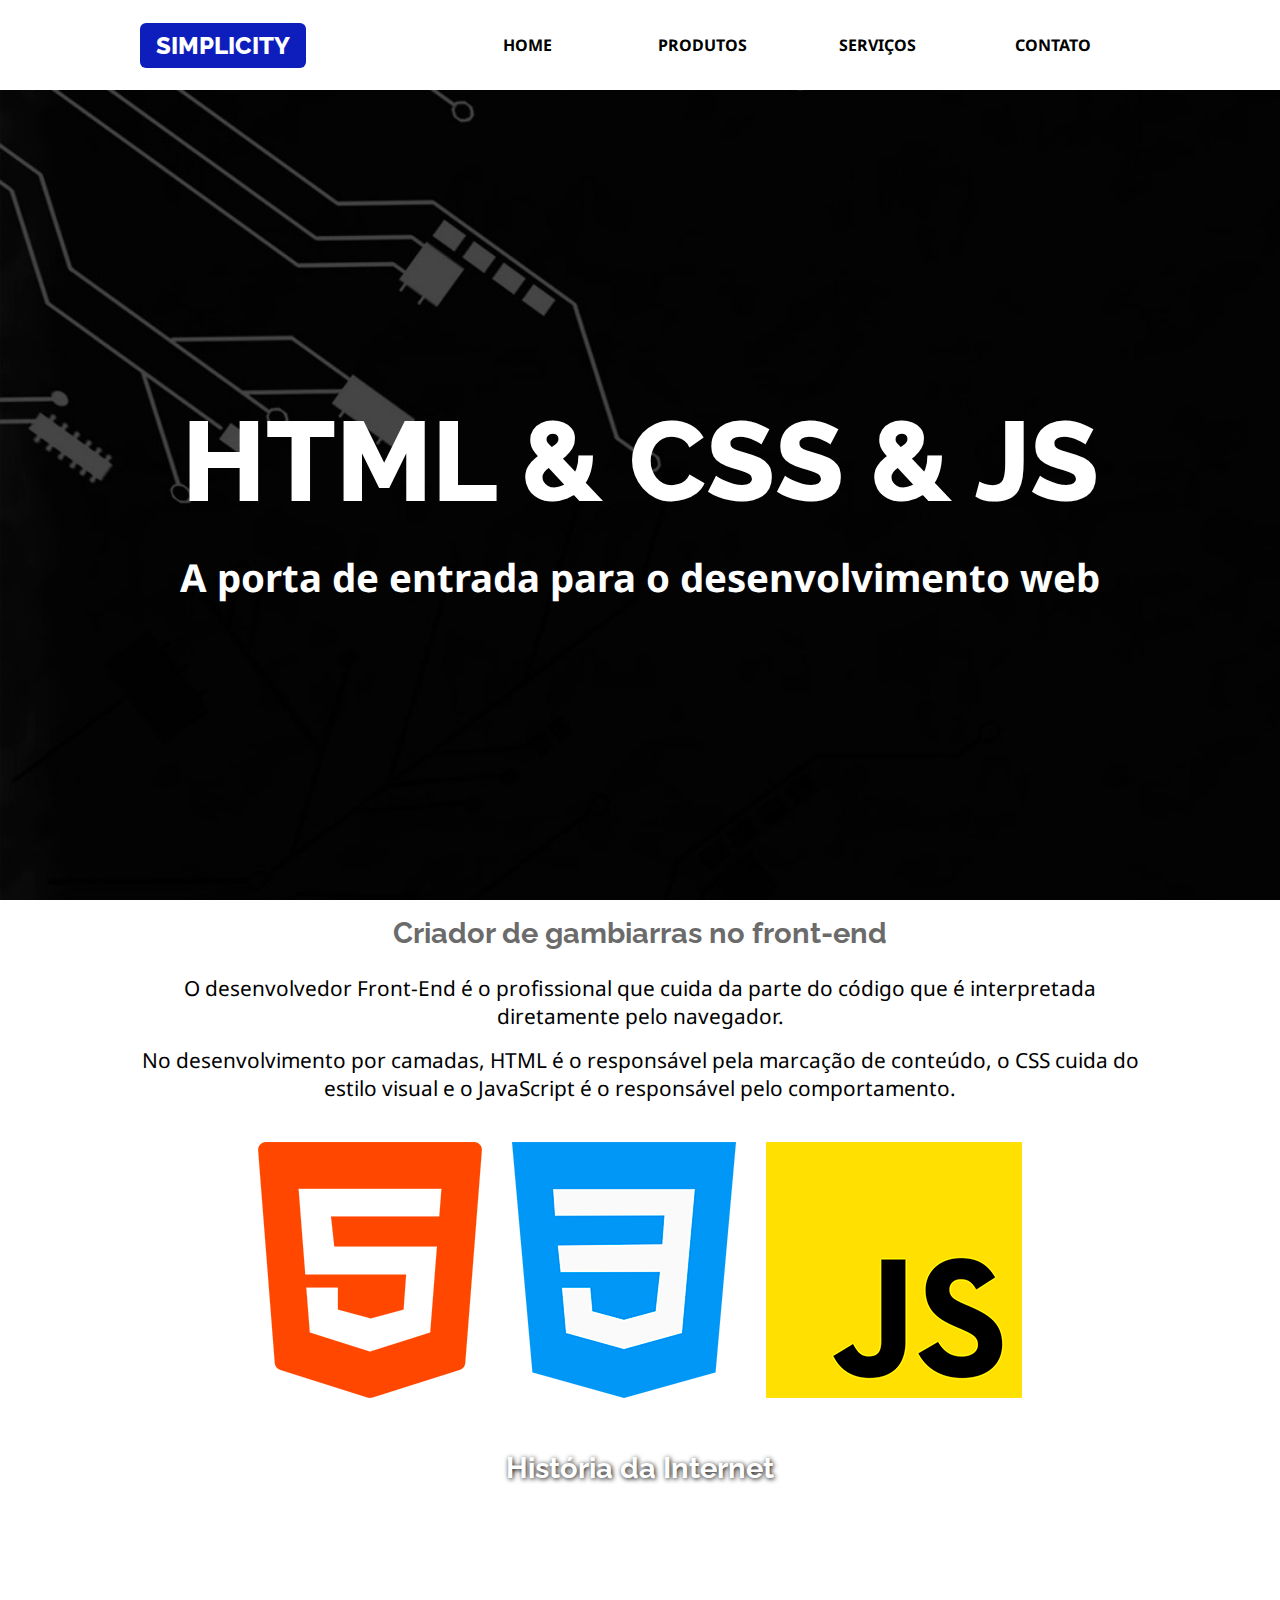
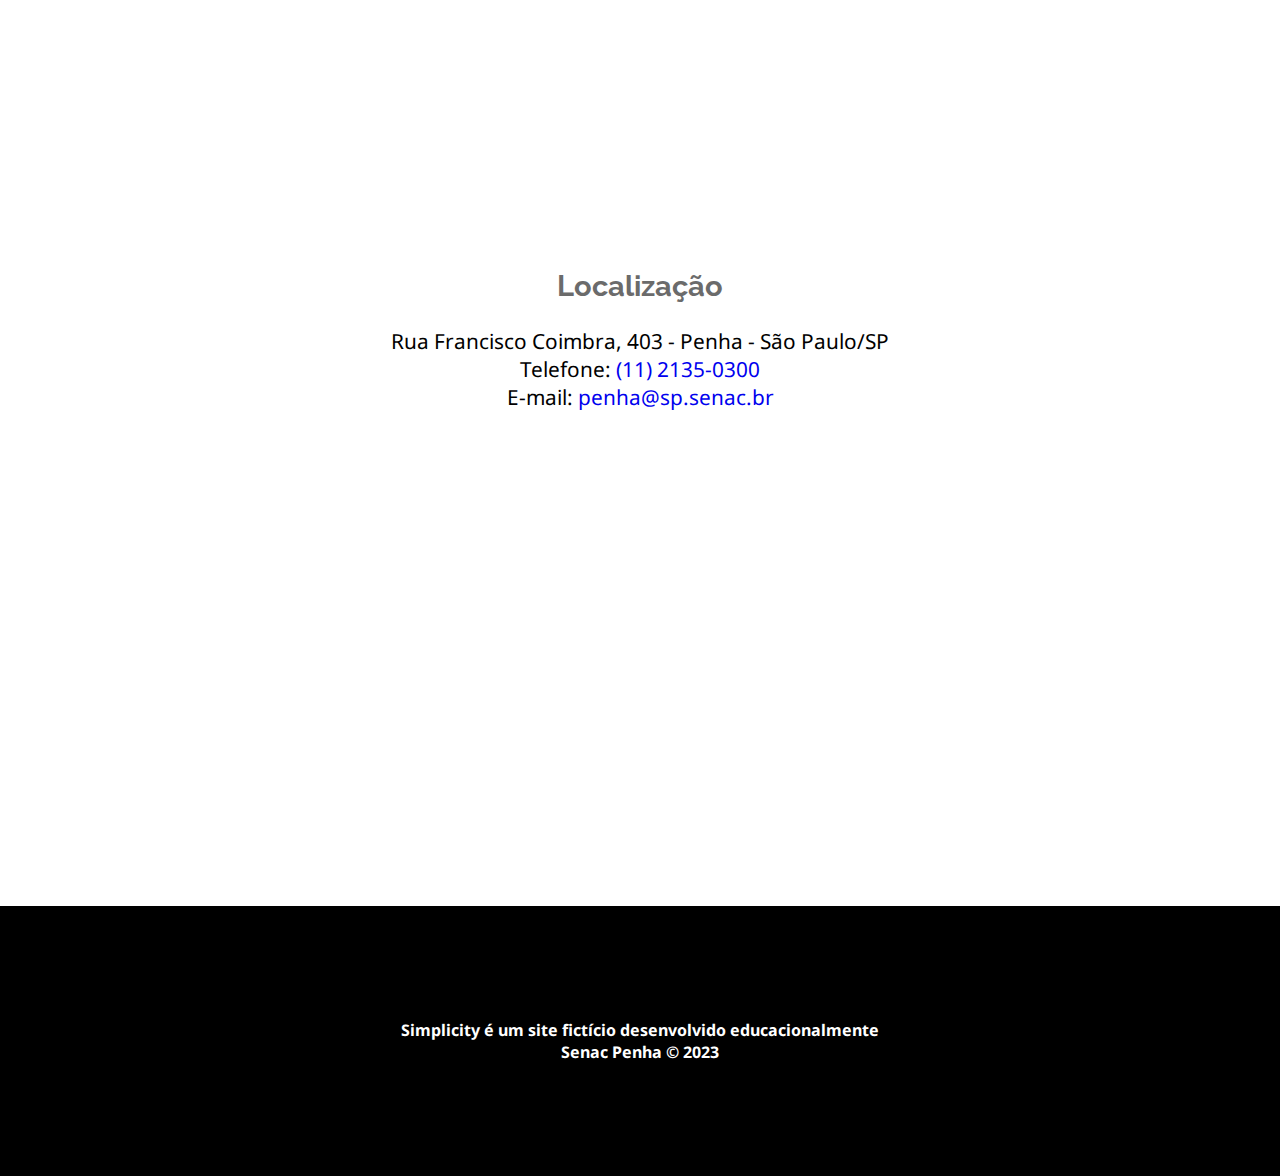
<file: index.html>
<!DOCTYPE html>
<html lang="pt-br">
<head>
    <meta charset="UTF-8">
    <meta http-equiv="X-UA-Compatible" content="IE=edge">
    <meta name="viewport" content="width=device-width, initial-scale=1.0">
    <title>Simplicity</title>
    <link rel="stylesheet" href="css/estilos.css">
    
</head>
<body>
    
    <!-- Cabeçalho -->
    <header>
        <div class="limitador">
            <h1>
                <a href="index.html">
                    Simplicity
                </a>
            </h1>
            <nav>
                <h2><a href="" class="icone">Menu &equiv;</a></h2>                
                <ul class="menu">
                    <li><a href="index.html">Home</a></li>
                    <li><a href="produtos.html">Produtos</a></li>
                    <li><a href="servicos.html">Serviços</a></li>
                    <li><a href="contato.html">Contato</a></li>
                </ul>
            </nav>
        </div>
    </header>

    <!-- Área de conteúdo -->
    <main>
        <article class="destaque">
            <h2>HTML & CSS & JS</h2>
            <p>A porta de entrada para o
            desenvolvimento web</p>
        </article>

        <article class="front-end limitador">
            <h2>Criador de gambiarras no front-end </h2>
            
            <p>O desenvolvedor Front-End é o profissional que cuida da parte do código que é interpretada diretamente pelo navegador.</p>
            
            <p>No desenvolvimento por camadas, HTML é o 
            responsável pela marcação de conteúdo, o CSS cuida do estilo visual e o JavaScript é o responsável pelo comportamento.</p>

            <!-- Área de ilustração do conteúdo -->
            <figure>
                <img src="imagens/tecnologias.png" alt="">
            </figure>            
        </article>
        
        <article class="historia">
            <h2>História da Internet</h2>
            <iframe height="315" src="https://www.youtube.com/embed/jlkvzcG1UMk" title="YouTube video player" frameborder="0" allow="accelerometer; autoplay; clipboard-write; encrypted-media; gyroscope; picture-in-picture; web-share" allowfullscreen></iframe>
        </article>
        
        <article class="localizacao">
            <h2>Localização</h2>

            <address class="limitador">
                Rua Francisco Coimbra, 403 - Penha - 
                São Paulo/SP <br>

                Telefone: <a href="tel:1121350300">
                    (11) 2135-0300 </a> <br>
                E-mail: <a href="mailto:penha@sp.senac.br">
                    penha@sp.senac.br
                </a>
            </address>

            <iframe src="https://www.google.com/maps/embed?pb=!1m18!1m12!1m3!1d3658.1757931363586!2d-46.54244288440734!3d-23.526178866180405!2m3!1f0!2f0!3f0!3m2!1i1024!2i768!4f13.1!3m3!1m2!1s0x94ce5e45de28bb23%3A0x1d2ed3122aae28a7!2sSenac%20Penha!5e0!3m2!1spt-BR!2sbr!4v1680266210436!5m2!1spt-BR!2sbr" height="450" style="border:0;" allowfullscreen="" loading="lazy" referrerpolicy="no-referrer-when-downgrade"></iframe>
        </article>
    </main>
    
    <!-- Rodapé -->
    <footer>
        <p>Simplicity é um site fictício desenvolvido 
        educacionalmente <br> Senac Penha &copy; 2023 
        </p>
    </footer>

    <script src="js/menu.js"></script>
</body>
</html>
</file>
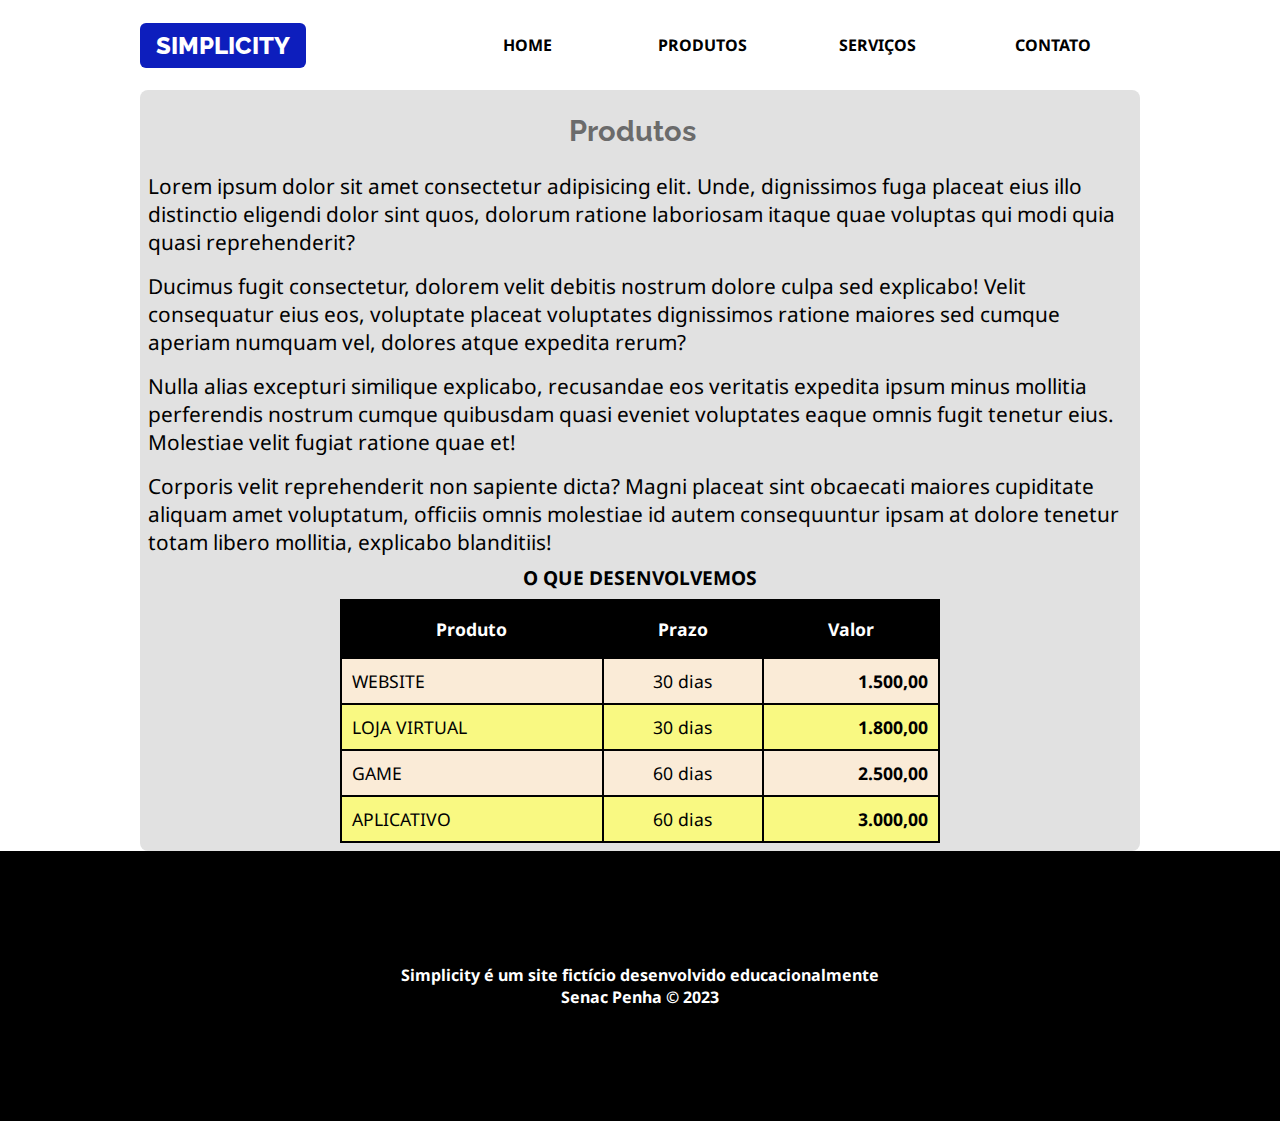
<file: produtos.html>
<!DOCTYPE html>
<html lang="pt-br">
<head>
    <meta charset="UTF-8">
    <meta http-equiv="X-UA-Compatible" content="IE=edge">
    <meta name="viewport" content="width=device-width, initial-scale=1.0">
    <title>Produtos - Simplicity</title>
    <link rel="stylesheet" href="css/estilos.css">
</head>
<body>

    <header>
        <div class="limitador">
            <h1>
                <a href="index.html">
                    Simplicity
                </a>
            </h1>
            <nav>
                <h2><a href="" class="icone">Menu &equiv;</a></h2>
                <ul class="menu">
                    <li><a href="index.html">Home</a></li>
                    <li><a href="produtos.html">Produtos</a></li>
                    <li><a href="servicos.html">Serviços</a></li>
                    <li><a href="contato.html">Contato</a></li>
                </ul>
            </nav>
        </div>
    </header>

    <main>
        <article class="limitador conteudo">
            <h2>Produtos</h2>
            <p>Lorem ipsum dolor sit amet consectetur adipisicing elit. Unde, dignissimos fuga placeat eius illo distinctio eligendi dolor sint quos, dolorum ratione laboriosam itaque quae voluptas qui modi quia quasi reprehenderit?</p>
            <p>Ducimus fugit consectetur, dolorem velit debitis nostrum dolore culpa sed explicabo! Velit consequatur eius eos, voluptate placeat voluptates dignissimos ratione maiores sed cumque aperiam numquam vel, dolores atque expedita rerum?</p>
            <p>Nulla alias excepturi similique explicabo, recusandae eos veritatis expedita ipsum minus mollitia perferendis nostrum cumque quibusdam quasi eveniet voluptates eaque omnis fugit tenetur eius. Molestiae velit fugiat ratione quae et!</p>
            <p>Corporis velit reprehenderit non sapiente dicta? Magni placeat sint obcaecati maiores cupiditate aliquam amet voluptatum, officiis omnis molestiae id autem consequuntur ipsam at dolore tenetur totam libero mollitia, explicabo blanditiis!</p>

            <table>
                <!-- Título/Legenda -->
                <caption>O que desenvolvemos</caption>

                <!-- Linha (tr) -->
                <tr>
                    <!-- Célula de cabeçalho (th) -->
                    <th>Produto</th>
                    <th>Prazo</th>
                    <th>Valor</th>
                </tr>

                <tr>
                    <td>Website</td>
                    <td>30 dias</td>
                    <td>1.500,00</td>
                </tr>

                <tr>
                    <td>Loja Virtual</td>
                    <td>30 dias</td>
                    <td>1.800,00</td>
                </tr>

                <tr>
                    <td>Game</td>
                    <td>60 dias</td>
                    <td>2.500,00</td>
                </tr>

                <tr>
                    <td>Aplicativo</td>
                    <td>60 dias</td>
                    <td>3.000,00</td>
                </tr>
            </table>

        </article>        
    </main>
    
    <footer>
        <p>Simplicity é um site fictício desenvolvido 
        educacionalmente <br> Senac Penha &copy; 2023 
        </p>
    </footer>

    <script src="js/menu.js"></script>

</body>
</html>
</file>
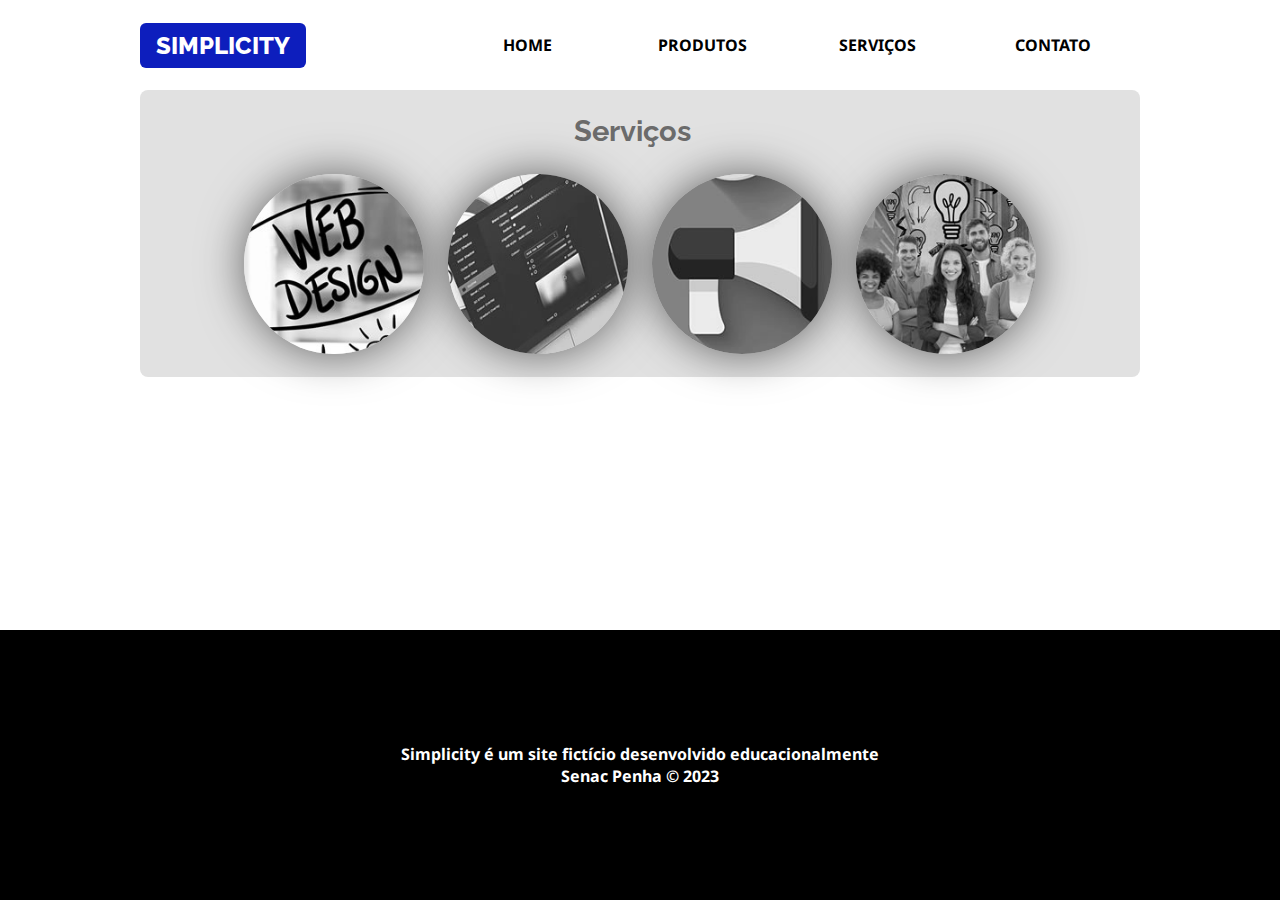
<file: servicos.html>
<!DOCTYPE html>
<html lang="pt-br">
<head>
    <meta charset="UTF-8">
    <meta http-equiv="X-UA-Compatible" content="IE=edge">
    <meta name="viewport" content="width=device-width, initial-scale=1.0">
    <title>Serviços - Simplicity</title>
    <link rel="stylesheet" href="lightbox/css/lightbox.min.css">

    <link rel="stylesheet" href="css/estilos.css">
</head>
<body>

    <header>
        <div class="limitador">
            <h1>
                <a href="index.html">
                    Simplicity
                </a>
            </h1>
            <nav>
                <h2><a href="" class="icone">Menu &equiv;</a></h2>
                <ul class="menu">
                    <li><a href="index.html">Home</a></li>
                    <li><a href="produtos.html">Produtos</a></li>
                    <li><a href="servicos.html">Serviços</a></li>
                    <li><a href="contato.html">Contato</a></li>
                </ul>
            </nav>
        </div>
    </header>

    <main>
        <article class="limitador conteudo">
            <h2>Serviços</h2>
            <!-- (p>lorem15)*2 -->
      

    <figure class="galeria-servicos">
        <a href="imagens/desenvolvimento-web.jpg" data-lightbox="galeria" data-title="Front-End">
            <img src="imagens/desenvolvimento-web-mini.jpg" alt="">
        </a>

        
        <a href="imagens/design-grafico.jpg" data-lightbox="galeria" data-title="Criatividade total">
            <img src="imagens/design-grafico-mini.jpg" alt="">
        </a>

        
        <a href="imagens/marketing-digital.jpg" data-lightbox="galeria" data-title="Venda bem">
            <img src="imagens/marketing-digital-mini.jpg" alt="">
        </a>
        

        <a href="imagens/consultoria-treinamento.jpg" data-lightbox="galeria" data-title="Aprenda bem">
            <img src="imagens/consultoria-treinamento-mini.jpg" alt="">
        </a>
        

    </figure>           

        </article>        
    </main>
    
    <footer>
        <p>Simplicity é um site fictício desenvolvido 
        educacionalmente <br> Senac Penha &copy; 2023 
        </p>
    </footer>

    <script src="https://cdnjs.cloudflare.com/ajax/libs/jquery/3.6.4/jquery.min.js"></script>
    <script src="lightbox/js/lightbox.min.js"></script>

    <script src="js/menu.js"></script>

    <script>
        lightbox.option({
            alwaysShowNavOnTouchDevices: true,
          'resizeDuration': 200,
          'wrapAround': true
        })
    </script>
    
</body>
</html>
</file>
<file: css/estilos.css>
@import url('https://fonts.googleapis.com/css2?family=Noto+Sans:wght@400;700&family=Raleway:wght@400;700;800&display=swap');

/* Alterando o Box Model CSS
para evitar dificuldades com dimensões
(largura, altura, bordas e espaçamentos) */
* { box-sizing: border-box; }

/* Definindo um tamanho padrão/referência
para uso com medida REM. */
html { font-size: 14px; }

/* Reset de espaçamento de alguns elementos */
body, h1, h2, p, figure, .menu {
    margin: 0;
    padding: 0;
}

/* Tornando todas as imagens flexíveis */
img { max-width: 100%; }

body {
    font-family: 'Noto Sans', Verdana, Arial, sans-serif;
    
    /* Importante declarar mesmo que seja branco, 
    já que o padrão é transparente (pode causar 
    inconsistências quando exibido em aparelhos
    com modo noturno ativado). */
    background-color: white;

    /* Solução do rodapé (etapa 1) */
    display: flex;
    min-height: 100vh;
    flex-direction: column;
}

/* Solução do rodapé (etapa 2/final) */
main { flex: 1; }

a { text-decoration: none; }

h1 a { 
    background-color: rgb(13, 30, 189);
    color: white;
    padding: 0.5rem 1rem;
    border-radius: 6px;
    text-transform: uppercase;
}

h1 { 
    /* Google Fonts */
    font-family: Raleway, sans-serif;  
    font-weight: 800; 
    font-size: 1.5rem;    
}

header {
    z-index: 100;
    background-color: white;
    position: sticky;
    top: 0;
}

header .limitador {
    height: 10vh;
    display: flex;
    justify-content: space-between;
    align-items: center;
}



/* Exercícios:
1) Crie uma regra usando o seletor "nav h2 a" com: 
cor de texto preta, tamanho de fonte de 1.2rem
espaçamento interno de 1rem, display como inline-block

2) Crie uma regra para que ao passar o mouse nos links
"Menu ≡", Home, Produtos, Serviços e Contato, a cor
de fundo mude para um tom de cinza qualquer.

3) Crie uma regra para remover os marcadores da lista
com a classe chamada "menu".

4) Crie uma regra para os links da lista menu com: cor de texto preta, negrito, flex alinhado ao centro totalmente, altura de 50px. */



/* Exercício 1 */
nav h2 a {
    color: black;
    font-size: 1.2rem;
    padding: 1rem;
    display: inline-block;
}


/* Versão 1: mais específica,
seletor por seletor */

/* nav h2 a:hover, nav h2 a:focus
.menu a:hover, .menu a:focus { */

/* Versão 2: valendo para qualquer
tipo de link dentro do nav */

/* Exercício 2 */
nav a:hover, nav a:focus {
    background-color: #ccc;
}

/* Exercício 3 */
.menu { 
    list-style: none; 
    
    /* IMPORTANTE para 
    o funcionamento do menu responsivo */
    display: none;
}

/* Exercício 4 */
.menu a {
    color: black;
    font-weight: bold;
    display: flex;
    justify-content: center;
    align-items: center;
    height: 50px;
}

/* ATENÇÃO!
A regra abaixo somente irá funcionar
com o auxílio de programação JavaScript.

Objetivo: quando duas classes (menu e aberto) estiverem
combinadas, o menu será exibido completamente. */
.menu.aberto {
    display: flex;
    flex-direction: column;
    background-color: white;
    position: absolute;
    left: 0;
    right: 0;
}




.destaque {
    background-image: url(../imagens/fundo-destaque.jpg);
    background-size: cover;
    background-attachment: fixed;

    height: 90vh;
    display: flex;
    justify-content: center;
    align-items: center;
    flex-direction: column;
}

.destaque h2, .destaque p {
    color: white;
    text-align: center;
}

.destaque h2 {
    /* Função clamp()
    Utiliza valor mínimo, desejável/flexível, e valor máximo. */
    font-size: clamp(3rem, 10vw, 7rem);
    font-family: Raleway, sans-serif;
    font-weight: 800;

    animation-name: animaDestaques;
    animation-duration: 2s;
}

.destaque p {
    font-size: clamp(1.5rem, 3vw, 2.4rem);
    font-weight: bold;

    animation-name: animaDestaques;
    animation-duration: 2s;
    
    /* Atraso antes de iniciar a animação */
    animation-delay: 1s;

    /* Usamos a propriedade/valor abaixo
    para forçar o texto a iniciar
    já com a opacidade zerada e fora da tela. */
    animation-fill-mode: backwards;

    /* Aceleração (opcional) */
    animation-timing-function: cubic-bezier(0.23, 1, 0.320, 1);
}


/* Etapa 1: criar regra
de animação */
@keyframes animaDestaques {
    /* Dê (como começa) */
    from { 
        opacity: 0; 
        transform: translateY(-600px);
    }

    /* Para (como termina) */
    to { opacity: 1; }
}

article h2 {
    padding: 1rem;
    font-family: Raleway, sans-serif;
    color: #6b6b6b;
    font-size: 1.8rem;
}

article p, article address {
    padding: 0.5rem 0;
    font-size: 1.3rem;
}

/* Remover itálico do address */
article address { font-style: normal; }

/* Alinhando ao centro o conteúdo (h2, p, address, vídeo, mapa)
SOMENTE dos artigos com as classes indicadas abaixo */
.front-end, .historia, 
.localizacao, footer { text-align: center; }


/* 1) Crie uma regra para formatar o artigo de História da Internet com:
- Plano de fundo: imagem "fundo-madeira"
- Deixe a imagem parada e cobrindo todo o espaço */
.historia {
    background-image: url(../imagens/fundo-madeira.jpg); 
    background-size: cover;  
    background-attachment: fixed;
}

/* 2) Crie uma regra para formatar o titulo História da Internet com a cor branca e uma sombra no texto */
.historia h2 {
    color: white;
    text-shadow: black 1px 1px 5px;
}

/* 3) Crie uma regra para formatar o vídeo do História da Internet com:
- largura de 100%
- largura máxima de 700px
- margem inferior de 2rem  */
.historia iframe {
    max-width: 700px;
    margin-bottom: 2rem;
}

/* 4) Crie uma regra para formatar o mapa da Localização com:
- largura de 100%
- margem superior de 2rem  */
.localizacao iframe {
    margin-top: 2rem;
}

iframe { width: 100%; }


/* 5) Crie uma regra para formatar somente o figure do Front-End com:
- margem superior/inferior de 2rem, e esquerda/direita automática
- conteúdo centralizado */
.front-end figure {
    margin-top: 2rem;
    margin-bottom: 2rem;
    /* margin: 2rem auto; */
}

/* 6) A) Crie uma classe chamada "limitador" Com largura de 95vw e margem automática. 
   B) Aplique esta classe no cabeçalho, artigo front-end, e informações (address) de localização.  */
.limitador {
    width: 95vw;
    margin: auto;
}   

footer {
    background-color: black;
    color: white;
    height: 30vh;
    font-weight: bold;
    display: flex;
    justify-content: center;
    align-items: center;
}

.conteudo {
    background-color: #e1e1e1;
    padding: 0.5rem;
    border-radius: 8px;
}

.conteudo h2 {
    padding-left: 0;
    text-align: center;
}

table, th, td {
    border: solid 2px black;

    /* Remove espaçamento
    entre as bordas */
    border-collapse: collapse;
}

table {
    margin: auto;
    width: 80%;
    max-width: 600px;
}

caption {
    font-weight: bold;
    text-transform: uppercase;
    font-size: 1.2rem;
    padding-bottom: 0.5rem;
}

th {
    background-color: black;
    color: white;
    padding: 1rem;
    font-size: 1.1rem;
}

td {
    padding: 10px;
    font-size: 1.1rem;
}

/* Produtos */
td:first-child { text-transform: uppercase; }

/* Dias */
td:nth-child(2) { text-align: center; }

/* Valores */
td:last-child {
    font-weight: bold;
    text-align: right;
}

/* Linhas (even) */
tr:nth-child(even){ background-color: antiquewhite;}

/* Outras linhas */
tr:nth-child(odd) { background-color: rgb(249, 249, 130);}

.galeria-servicos { text-align: center; }

.galeria-servicos img {
    border-radius: 100%;
    box-shadow: rgba(0, 0, 0, 0.577) 0 0 50px;
    transform: scale(0.9);
    filter: grayscale(100%);
    transition: 0.5s;
}

.galeria-servicos img:hover {
    transform: scale(1);
    filter: none;
    cursor: pointer;
}

/* Regras para elementos de formulário */
form {
    width: 95%;
    margin: auto;
    padding: 1rem;
}

form div { margin-top: 1rem; }

/* input:not([type=radio]):not([type=checkbox]),  */
input:not([type=radio], [type=checkbox]), 
select, textarea {
    border: none;
    padding: 10px;
    width: 100%;
    box-shadow: darkgray 0 0 5px;
    height: 40px;
    font-size: 1.1rem;
}

/* Devolvendo o tamanho da
altura ao padrão SOMENTE para
o textarea */
textarea { 
    height: auto;
    
    /* Propriedade que
    desabilita o redimensionamento
    do campo */
    /* resize: none; */

    max-height: 400px;
}


/* Regras dos nomes/rótulos
de cada campo */
label { font-size: 1.2rem; }

button {
    border: none;
    padding: 1rem;
    background-color: black;
    color: white;
    font-weight: bold;
}

button:hover, button:focus {
    cursor: pointer;
}




/* Regras condicionais: media queries */

/* Para telas a partir de 530px */
@media screen and (min-width: 530px){
    /* Esconder a palavra Menu  */
    nav h2 { display: none; }
    /* Fazer aparecer E Deixar lado a lado 
    os itens da lista/menu */
    .menu { display: flex; }
        
    nav { width: 70%; }

    /* Ao devolver o tamanho de 100% para cada <li>,
    na prática isso criará um espaçamento no texto/link. */
    .menu li { 
        width: 100%; 
        text-transform: uppercase;
    }
}

 /* Para telas a partir de 1000px */
 @media screen and (min-width: 1000px) {
    html { font-size: 16px; }
    .limitador { max-width: 1000px; }
 }
</file>
